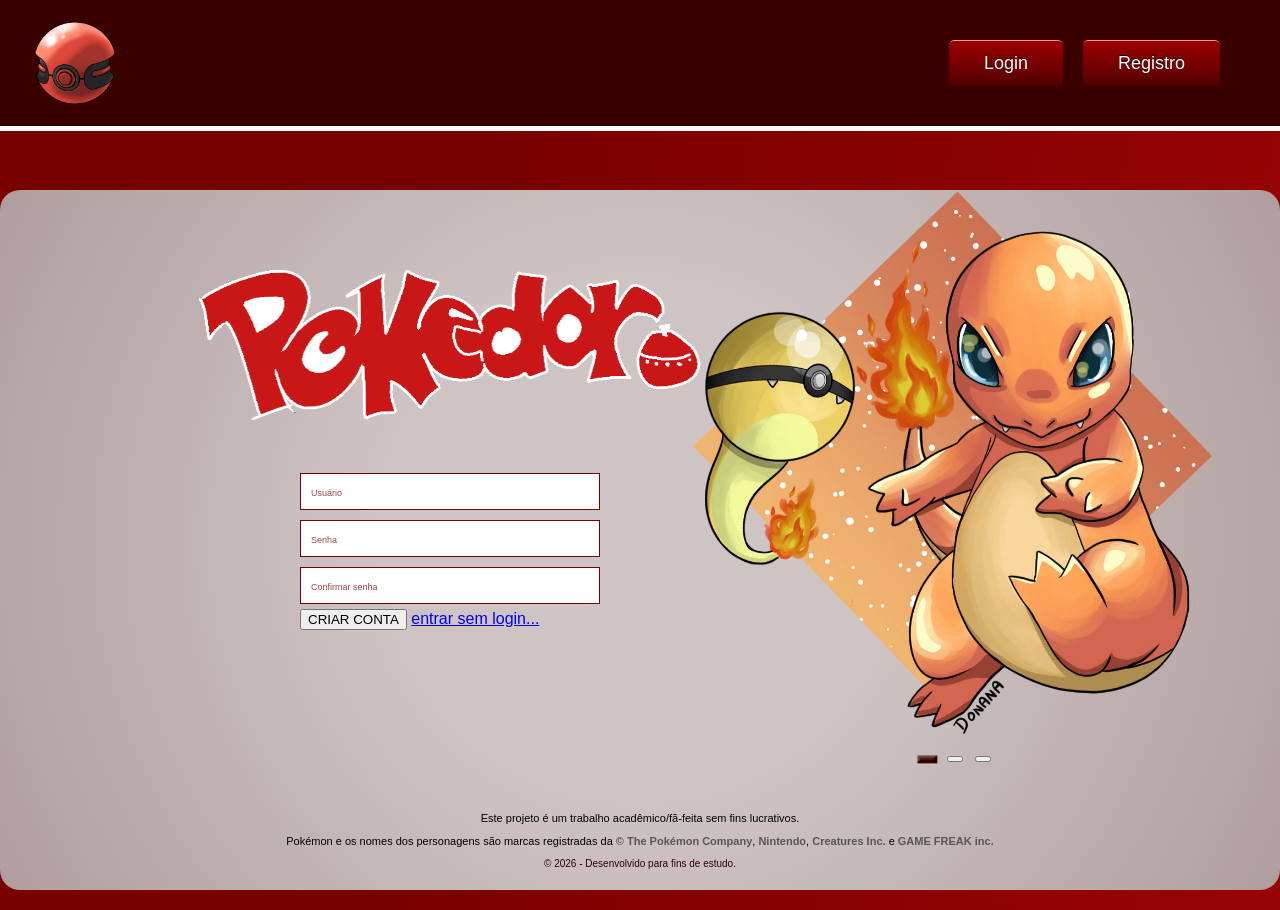
<file: index.html>
<!DOCTYPE html>
<html lang="pt-BR">

<head>
    <meta charset="UTF-8">
    <meta name="viewport" content="width=device-width, initial-scale=1.0">
    <title>Pokedoro</title>
    <link rel="stylesheet" href="style.css">
    <link rel="preconnect" href="https://fonts.googleapis.com">
    <link rel="preconnect" href="https://fonts.gstatic.com" crossorigin>
    <link
        href="https://fonts.googleapis.com/css2?family=Press+Start+2P&family=Roboto:ital,wght@0,100..900;1,100..900&display=swap"
        rel="stylesheet">
</head>
<link rel="icon" type="image/png" href="/img/pomoball-ico.png">
<body>

    <div class="header">
        <img src="/img/pomoball-ico.png">
        <ul>
            <li class="butaogen"><a href="index.html">Login</a></li>
            <li class="butaogen"><a href="registro.html">Registro</a></li>
        </ul>
    </div>


    <div class="card-index">

        <div class="card-registro">
            <div class="logo">
                <img src="img/pokedorologo.png" alt="Logo do Pokedoro">
            </div>
            <form id="register" class="register">
                <input type="text" name="username" placeholder="Usuário" required class="campo-input">
                <input type="password" name="password" placeholder="Senha" required class="campo-input">
                <input type="password" name="confirm_password" placeholder="Confirmar senha" required
                    class="campo-input">

                <button type="submit" class="btn-registrar">CRIAR CONTA</button>
                <a href="dashboard.html">entrar sem login...</a>
            </form>
        </div>

        <div class="container-carrossel">
            <img id="pokemon-carrossel" src="img/charmanderplaceholder.png" alt="Pokémon">

            <div class="botoes-carrossel">
                <button class="btn-carrossel ativo" onclick="mudarParaImagem(0)"></button>
                <button class="btn-carrossel" onclick="mudarParaImagem(1)"></button>
                <button class="btn-carrossel" onclick="mudarParaImagem(2)"></button>
            </div>
        </div>
        <footer class="footer-pokemon">
            <div class="footer-conteudo">
                <p>Este projeto é um trabalho acadêmico/fã-feita sem fins lucrativos.</p>
                <p>Pokémon e os nomes dos personagens são marcas registradas da <strong>© The Pokémon Company</strong>,
                    <strong>Nintendo</strong>, <strong>Creatures Inc.</strong> e <strong>GAME FREAK inc.</strong></p>
                <p class="footer-copy">&copy; 2026 - Desenvolvido para fins de estudo.</p>
            </div>
        </footer>
    </div>

    <script>
        const form = document.getElementById("register");

        form.addEventListener("submit", function (e) {
            e.preventDefault();

            const username = form.username.value;
            const password = form.password.value;
            const confirmPassword = form.confirm_password.value;

            if (password !== confirmPassword) {
                alert("As senhas não coincidem");
                return;
            }

            console.log("Usuário criado:", username);
            // BACK END DEPOIS
        });

        const imagensPokemon = [
            "img/charmanderplaceholder.png",
            "img/charmeleonplaceholder.png",
            "img/charizardplaceholder.png"
        ];

        let indiceAtual = 0;
        let temporizador = null;

        const imgElemento = document.getElementById("pokemon-carrossel");
        const botoes = document.querySelectorAll(".btn-carrossel");


        function atualizarCarrossel(novoIndice) {
            indiceAtual = novoIndice;


            imgElemento.style.opacity = "0";

            setTimeout(() => {

                imgElemento.src = imagensPokemon[indiceAtual];
                imgElemento.style.opacity = "1";


                botoes.forEach((btn, index) => {
                    if (index === indiceAtual) {
                        btn.classList.add("ativo");
                    } else {
                        btn.classList.remove("ativo");
                    }
                });
            }, 200);
        }


        function proximaImagem() {
            let proximo = (indiceAtual + 1) % imagensPokemon.length;
            atualizarCarrossel(proximo);
        }

        function mudarParaImagem(indice) {
            atualizarCarrossel(indice);
            reiniciarTemporizador();
        }

        function reiniciarTemporizador() {
            clearInterval(temporizador);
            temporizador = setInterval(proximaImagem, 3000);
        }

        reiniciarTemporizador();
    </script>

</body>

</html>
</file>
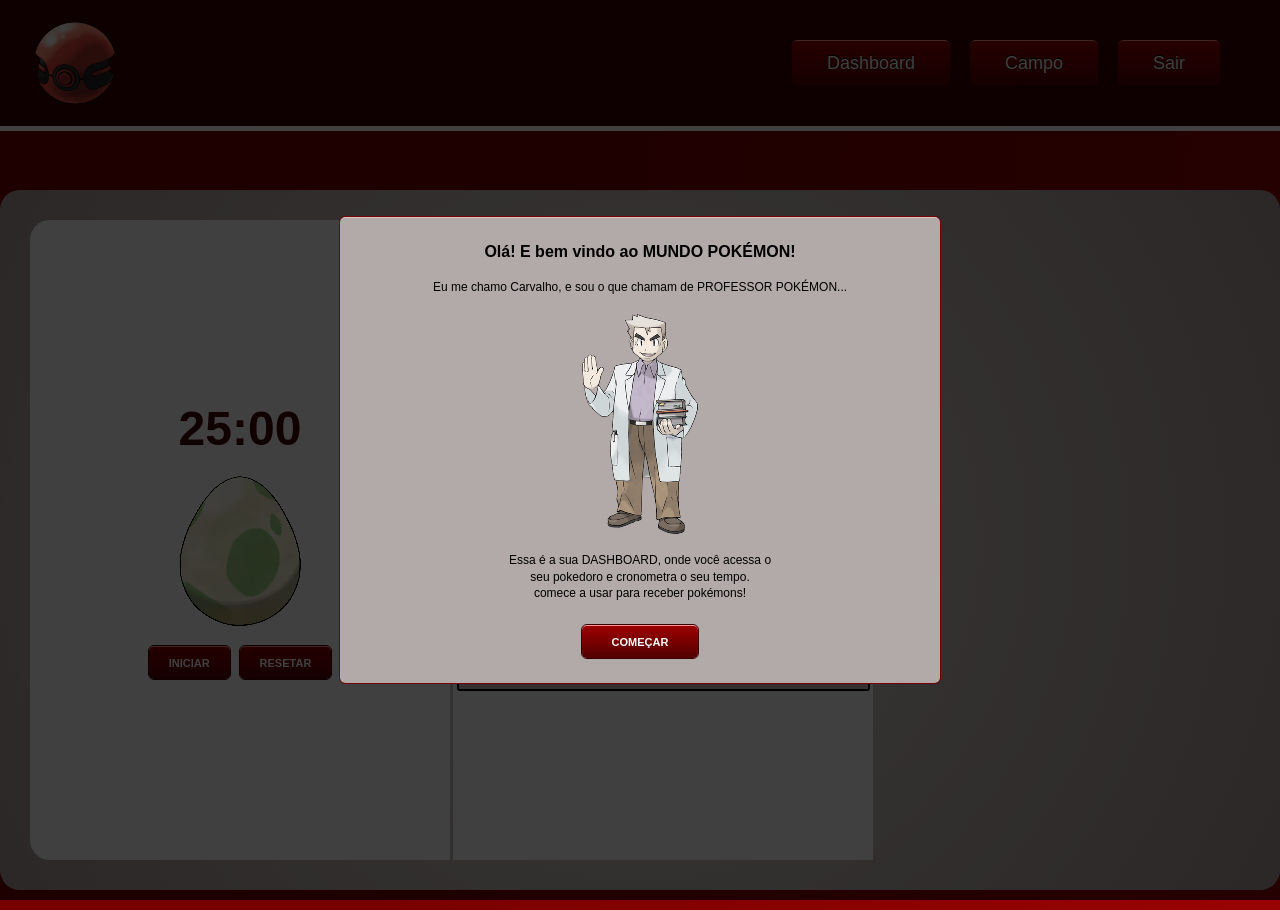
<file: dashboard.html>
<!DOCTYPE html>
<html lang="pt-BR">

<head>
    <meta charset="UTF-8">
    <meta name="viewport" content="width=device-width, initial-scale=1.0">
    <title>Pokedoro - Dashboard </title>
    <link rel="stylesheet" href="style.css">
    <link rel="preconnect" href="https://fonts.googleapis.com">
    <link rel="preconnect" href="https://fonts.gstatic.com" crossorigin>
    <link
        href="https://fonts.googleapis.com/css2?family=Press+Start+2P&family=Roboto:ital,wght@0,100..900;1,100..900&display=swap"
        rel="stylesheet">
    <link href="https://fonts.googleapis.com/css2?family=Pixelify+Sans:wght@400..700&display=swap" rel="stylesheet">
</head>
<link rel="icon" type="image/png" href="/img/pomoball-ico.png">

<body>

    <div class="header">
        <img src="/img/pomoball-ico.png" alt="Pomoball Icone">
        <ul>
            <li class="butaogen"><a href="dashboard.html">Dashboard</a></li>
            <li class="butaogen"><a href="pokecamp.html">Campo</a></li>
            <li class="butaogen"><a href="index.html">Sair</a></li>
        </ul>
    </div>

    <div class="card-dashboard">
        <div class="modal-oak">
            <div class="modal-oak-conteudo">
                <h1>Olá! E bem vindo ao MUNDO POKÉMON!</h1>
                <p>Eu me chamo Carvalho, e sou o que chamam de PROFESSOR POKÉMON...</p>
                <img src="/img/oakplaceholder.png" alt="Professor Carvalho">
                <p>Essa é a sua DASHBOARD, onde você acessa o<br>
                    seu pokedoro e cronometra o seu tempo.<br>
                    comece a usar para receber pokémons!
                </p>
                <button id="fecharoak">COMEÇAR</button>
            </div>
        </div>

        <div class="pomodoro">

            <div id="timer" class="timer-display">25:00</div>


            <div class="box-ovo">
                <img id="ovo-img" src="/img/egg.png" alt="Ovo Pokémon">
            </div>


            <div class="controles-pomodoro">
                <button id="btn-iniciar-pausar" class="btn-pomodoro">Iniciar</button>
                <button id="btn-resetar" class="btn-pomodoro">Resetar</button>
            </div>
        </div>

        <div class="notificacao">
            <div class="notif-card">
                <h1>Pomodoro iniciado!</h1>
            </div>
             <div class="notif-card">
                <h1>Pomodoro iniciado!</h1>
            </div>
             <div class="notif-card">
                <h1>Pomodoro iniciado!</h1>
            </div>
             <div class="notif-card">
                <h1>Pomodoro iniciado!</h1>
            </div>
        </div>
    </div>

    <script>
        document.addEventListener('DOMContentLoaded', () => {

            const modalOak = document.querySelector('.modal-oak');
            const btnFecharOak = document.getElementById('fecharoak');

            if (localStorage.getItem('oakModalVisto') === 'true') {
                if (modalOak) {
                    modalOak.style.display = 'none';
                    modalOak.classList.add('escondido');
                }
            }

            if (modalOak && btnFecharOak) {
                btnFecharOak.addEventListener('click', () => {
                    localStorage.setItem('oakModalVisto', 'true');

                    modalOak.classList.add('escondido');
                    modalOak.style.display = 'none';
                    modalOak.style.pointerEvents = 'none';
                });
            }


            const timerDisplay = document.getElementById('timer');
            const btnIniciarPausar = document.getElementById('btn-iniciar-pausar');
            const btnResetar = document.getElementById('btn-resetar');

            let tempoRestante = 25 * 60;
            let timerId = null;
            let rodando = false;


            function atualizarDisplay() {
                const minutos = Math.floor(tempoRestante / 60);
                const segundos = tempoRestante % 60;
                timerDisplay.textContent = `${String(minutos).padStart(2, '0')}:${String(segundos).padStart(2, '0')}`;
            }


            btnIniciarPausar.addEventListener('click', () => {
                if (rodando) {
                    clearInterval(timerId);
                    rodando = false;
                    btnIniciarPausar.textContent = 'Iniciar';
                } else {
                    rodando = true;
                    btnIniciarPausar.textContent = 'Pausar';
                    timerId = setInterval(() => {
                        if (tempoRestante > 0) {
                            tempoRestante--;
                            atualizarDisplay();
                        } else {
                            clearInterval(timerId);
                            rodando = false;
                            btnIniciarPausar.textContent = 'Iniciar';
                            alert('O tempo acabou! Seu ovo está prestes a chocar!');
                        }
                    }, 1000);
                }
            });


            btnResetar.addEventListener('click', () => {
                clearInterval(timerId);
                rodando = false;
                tempoRestante = 25 * 60;
                btnIniciarPausar.textContent = 'Iniciar';
                atualizarDisplay();
            });
        });
    </script>

</body>

</html>
</file>
<file: style.css>
body {
    font-family: Arial, Helvetica, sans-serif;
    background: #780000;
    background: linear-gradient(100deg, rgba(120, 0, 0, 1) 35%, rgba(152, 3, 3, 1) 97%);
    box-sizing: border-box;
    margin: 0;
    padding-top: 170px;
}

.header {
    background-color: #3A0000;
    border-bottom: 5px solid white;
    position: fixed;
    width: 100%;
    top: 0;
    left: 0;
    z-index: 1000;
    box-sizing: border-box;
    display: flex;
    justify-content: space-between;
    align-items: center;
    padding: 0 30px;
}

.header img {
    height: 90px;
    width: auto;
    display: block;
    transition: transform 0.3s ease;
}

.header img:hover {
    transform: scale(1.20);
}

.header ul {
    list-style: none;
    padding: 40px 30px;
    margin: 0;
    display: flex;
    justify-content: flex-end;
    align-items: center;
    gap: 20px;
}

.butaogen a {
    font-family: Arial, Helvetica, sans-serif;
    color: #ffffff;
    text-align: center;
    text-decoration: none;
    display: inline-block;
    font-size: 18px;
    padding: 12px 35px;
    background: linear-gradient(180deg, #9b0000 0%, #780000 50%, #520000 100%);
    outline: 1px solid #3b0000;
    outline-offset: 0px;
    border: none;
    border-top: 1px solid #FF9494;
    border-radius: 5px;
    box-sizing: border-box;
    text-shadow: 0px -1px 0px #000000;
}

.butaogen a:hover {
    background: linear-gradient(180deg, #c00000 0%, #a00101 50%, #520000 100%);
}

.card-index {
    position: relative;
    background: #cfc4c4;
    background: radial-gradient(circle, rgba(207, 196, 196, 1) 35%, rgba(176, 158, 158, 1) 100%);
    display: flex;
    flex-direction: column;
    justify-content: center;
    align-items: center;
    border-radius: 20px;
    height: 700px;
    max-width: 1800px;
    margin: 20px auto;
    box-sizing: border-box;
}

.card-index img {
    position: sticky;
    width: 650px;
    height: auto;
    left: 900px;
}

.logo img {
    width: 500px;
    height: auto;
    max-width: 100%;
    display: block;
    transform: rotate(-1deg);
}

.card-registro {
    position: absolute;
    bottom: 210px;
    left: 200px;
}

.register {
    width: 300px;
    padding: 30px;
    margin: 20px auto;
}

.campo-input {
    font-family: Arial, Helvetica, sans-serif;
    width: 100%;
    padding: 10px;
    margin: 5px 0;
    box-sizing: border-box;
    border: 1px solid #780000;
}

.register .campo-input::placeholder {
    color: #780000b9;
    font-size: 9px;
}

.campo-input button {
    color: #780000b9;
}

.container-carrossel {
    display: flex;
    flex-direction: column;
    align-items: center;
    justify-content: center;
    width: 550px;
    height: 550px;
    margin-left: auto;
    margin-right: 50px;
}

.container-carrossel img {
    width: 100%;
    height: 100%;
    object-fit: contain;
    display: block;
    margin: 0;
    transition: opacity 0.3s ease-in-out;
}

#pokemon-carrossel {
    transition: opacity 0.3s ease-in-out;
}

.botoes-carrossel {
    display: flex;
    gap: 12px;
    justify-content: center;
    align-items: center;
    margin-top: 15px;
}

.btn-carrossel.ativo {
    background-color: #780000;
    transform: scale(1.2);
}

.btn-carrossel:hover {
    background-color: #780000;
}

.footer-pokemon {
    width: 100%;
    color: #000000;
    font-family: Arial, Helvetica, sans-serif;
    font-size: 11px;
    text-align: center;
    margin-top: 50px;
}

.footer-conteudo {
    max-width: 900px;
    margin: 0 auto;
}

.footer-pokemon strong {
    color: #575757;
}

.footer-copy {
    font-size: 10px;
    color: #300303;
    font-family: Arial, Helvetica, sans-serif;
}

.card-registro-pagina {
    position: relative;
    background: #cfc4c4;
    background: radial-gradient(circle, rgba(207, 196, 196, 1) 35%, rgba(176, 158, 158, 1) 100%);
    display: flex;
    flex-direction: column;
    justify-content: flex-start;
    align-items: center;
    border-radius: 20px 20px 0 0;
    height: auto;
    min-height: calc(100vh - 170px);
    max-width: 1800px;
    margin: 20px auto 0 auto;
    padding: 40px 20px;
    box-sizing: border-box;
}

.box-registro-conteudo {
    width: 100%;
    max-width: 650px;
    display: flex;
    flex-direction: column;
    align-items: center;
}

.logo-registro {
    display: flex;
    justify-content: center;
    width: 100%;
    margin-bottom: 20px;
}

.logo-registro img {
    width: 380px;
    height: auto;
    max-width: 100%;
    display: block;
    transform: rotate(-1deg);
}

.form-registro {
    width: 100%;
    display: flex;
    flex-direction: column;
    box-sizing: border-box;
}

.linha-form {
    display: flex;
    gap: 20px;
    width: 100%;
}

.grupo-campo {
    flex: 1;
    display: flex;
    flex-direction: column;
}

.label-registro {
    font-family: Arial, Helvetica, sans-serif;
    font-size: 10px;
    color: #400000;
    margin-top: 15px;
    margin-bottom: 5px;
    text-align: left;
}

.input-registro {
    font-family: Arial, Helvetica, sans-serif;
    width: 100%;
    padding: 14px;
    margin-bottom: 8px;
    box-sizing: border-box;
    border: 1px solid #780000;
    font-size: 10px;
    background-color: #ffffff;
    outline: none;
}

.input-registro::placeholder {
    color: #780000b9;
    font-size: 9px;
}

.input-registro:focus {
    border-color: #3b0000;
    box-shadow: 0 0 8px rgba(120, 0, 0, 0.5);
}

.btn-submeter-registro {
    font-family: Arial, Helvetica, sans-serif;
    font-size: 12px;
    font-weight: bold;
    color: #ffffff;
    padding: 16px;
    margin-top: 25px;
    cursor: pointer;
    text-align: center;
    background: linear-gradient(180deg, #9b0000 0%, #780000 50%, #520000 100%);
    outline: 1px solid #3b0000;
    outline-offset: 0px;
    border: none;
    border-top: 1px solid #FF9494;
    border-radius: 5px;
    box-sizing: border-box;
    text-shadow: 0px -1px 0px #000000;
}

.btn-submeter-registro:hover {
    background: linear-gradient(180deg, #c00000 0%, #a00101 50%, #520000 100%);
}

.links-registro-auxiliares {
    display: flex;
    flex-direction: column;
    align-items: center;
    gap: 12px;
    margin-top: 20px;
}

.links-registro-auxiliares a {
    font-family: Arial, Helvetica, sans-serif;
    color: #400000;
    text-decoration: none;
    font-size: 13px;
    font-weight: bold;
    transition: color 0.2s ease;
}

.links-registro-auxiliares a:hover {
    color: #780000;
    text-decoration: underline;
}

.links-registro-auxiliares .link-registro-sem-login {
    font-family: Arial, Helvetica, sans-serif;
    font-size: 9px;
    color: #520000;
    margin-top: 5px;
}

.avatar-preview-container {
    display: flex;
    flex-direction: column;
    align-items: center;
    gap: 10px;
    cursor: pointer;
    margin-top: 10px;
    width: 100%;
}

.avatar-preview-container .label-registro {
    text-align: center;
    width: 100%;
}

.btn-trocar-avatar {
    font-family: Arial, Helvetica, sans-serif;
    font-size: 10px;
    font-weight: bold;
    color: #ffffff;
    padding: 10px 20px;
    text-align: center;
    background: linear-gradient(180deg, #9b0000 0%, #780000 50%, #520000 100%);
    outline: 1px solid #3b0000;
    outline-offset: 0px;
    border: none;
    border-top: 1px solid #FF9494;
    border-radius: 5px;
    box-sizing: border-box;
    text-shadow: 0px -1px 0px #000000;
}

.btn-trocar-avatar:hover {
    background: linear-gradient(180deg, #c00000 0%, #a00101 50%, #520000 100%);
}

.modal-container {
    display: none;
    position: fixed;
    z-index: 1000;
    left: 0;
    top: 0;
    width: 100%;
    height: 100%;
    background-color: rgba(0, 0, 0, 0.75);
    justify-content: center;
    align-items: center;
}

.modal-conteudo {
    background-color: #B2A9A9;
    outline: 1px solid #780000;
    border-top: 1px solid #d3c8c8;
    border-radius: 5px;
    padding: 20px;
    width: 90%;
    max-width: 480px;
    position: relative;
    display: flex;
    flex-direction: column;
    align-items: center;
}

.modal-fechar {
    position: absolute;
    top: 8px;
    right: 12px;
    font-family: Arial, Helvetica, sans-serif;
    font-size: 14px;
    font-weight: bold;
    color: #400000;
    cursor: pointer;
    line-height: 1;
}

.modal-fechar:hover {
    color: #ff0000;
}

.modal-titulo {
    font-family: Arial, Helvetica, sans-serif;
    font-size: 11px;
    color: #400000;
    margin-bottom: 20px;
    width: 100%;
    text-align: center;
}

.grid-avatares-modal {
    display: flex;
    flex-wrap: wrap;
    justify-content: center;
    gap: 15px;
    max-height: 280px;
    overflow-y: auto;
    padding: 10px;
    margin-bottom: 20px;
    width: 100%;
    background: #a19696;
    border: 1px solid #780000;
    border-radius: 5px;
    box-sizing: border-box;
}

.btn-confirmar-avatar {
    font-family: Arial, Helvetica, sans-serif;
    font-size: 10px;
    color: #ffffff;
    padding: 12px 24px;
    cursor: pointer;
    text-align: center;
    background: linear-gradient(180deg, #9b0000 0%, #780000 50%, #520000 100%);
    outline: 1px solid #3b0000;
    outline-offset: 0px;
    border: none;
    border-top: 1px solid #FF9494;
    border-radius: 5px;
    box-sizing: border-box;
    text-shadow: 0px -1px 0px #000000;
}

.btn-confirmar-avatar:hover {
    background: linear-gradient(180deg, #c00000 0%, #a00101 50%, #520000 100%);
}

.box-sprite {
    width: 90px;
    height: 90px;
    border-radius: 8px;
    display: flex;
    justify-content: center;
    align-items: center;
    transition: all 0.2s ease;
    box-sizing: border-box;
}

.box-sprite img {
    max-width: 100%;
    max-height: 100%;
    width: 80px;
    height: 80px;
    object-fit: contain;
    display: block;
    image-rendering: pixelated;
    image-rendering: crisp-edges;
}

.card-dashboard {
    position: relative;
    background: #cfc4c4;
    background: radial-gradient(circle, rgba(207, 196, 196, 1) 35%, rgba(176, 158, 158, 1) 100%);
    display: flex;
    flex-direction: row;
    justify-content: flex-start;
    align-items: center;
    border-radius: 20px;
    height: 700px;
    max-width: 1800px;
    margin: 20px auto;
    box-sizing: border-box;
    gap: 3px;
}

.modal-oak {
    display: flex;
    position: fixed;
    z-index: 1000;
    left: 0;
    top: 0;
    width: 100%;
    height: 100%;
    background-color: rgba(0, 0, 0, 0.75);
    justify-content: center;
    align-items: center;
}

.modal-oak-conteudo {
    background-color: #B2A9A9;
    outline: 1px solid #780000;
    border-top: 1px solid #d3c8c8;
    border-radius: 5px;
    padding: 25px 20px;
    width: 90%;
    max-width: 600px;
    height: auto;
    position: relative;
    display: flex;
    flex-direction: column;
    align-items: center;
    text-align: center;
    box-sizing: border-box;
}

.modal-oak-conteudo h1 {
    font-family: Arial, Helvetica, sans-serif;
    font-size: 16px;
    color: #000000;
    margin: 0 0 10px 0;
}

.modal-oak-conteudo p {
    font-family: Arial, Helvetica, sans-serif;
    font-size: 12px;
    color: #000000;
    line-height: 1.4;
    margin: 8px 0;
}

.modal-oak-conteudo img {
    width: 150px;
    height: 220px;
    object-fit: contain;
    margin: 10px 0;
    image-rendering: pixelated;
    image-rendering: crisp-edges;
}

#fecharoak {
    font-family: Arial, Helvetica, sans-serif;
    font-size: 11px;
    font-weight: bold;
    color: #ffffff;
    padding: 10px 30px;
    margin-top: 15px;
    cursor: pointer;
    text-align: center;
    background: linear-gradient(180deg, #9b0000 0%, #780000 50%, #520000 100%);
    outline: 1px solid #3b0000;
    outline-offset: 0px;
    border: none;
    border-top: 1px solid #FF9494;
    border-radius: 5px;
    box-sizing: border-box;
}

#fecharoak:hover {
    background: linear-gradient(180deg, #c00000 0%, #a00101 50%, #520000 100%);
}

.pomodoro {
    background-color: white;
    display: flex;
    flex-direction: column;
    align-items: center;
    justify-content: center;
    gap: 20px;
    padding: 20px;
    width: 100%;
    max-width: 380px;
    height: 600px;
    z-index: 1;
    position: relative;
    margin: 0 0 0 30px;
    border-top-left-radius: 20px;
    border-bottom-left-radius: 20px;
}

.timer-display {
    font-family: Arial, Helvetica, sans-serif;
    font-size: 48px;
    font-weight: bold;
    color: #400000;
    text-align: center;
}

.box-ovo {
    width: 150px;
    height: 150px;
    display: flex;
    justify-content: center;
    align-items: center;
}

.box-ovo img {
    max-width: 100%;
    max-height: 100%;
    object-fit: contain;
    image-rendering: pixelated;
    image-rendering: crisp-edges;
}

.controles-pomodoro {
    display: flex;
    gap: 10px;
}

.btn-pomodoro {
    font-family: Arial, Helvetica, sans-serif;
    font-size: 11px;
    font-weight: bold;
    color: #ffffff;
    padding: 10px 20px;
    cursor: pointer;
    text-align: center;
    background: linear-gradient(180deg, #9b0000 0%, #780000 50%, #520000 100%);
    outline: 1px solid #3b0000;
    outline-offset: 0px;
    border: none;
    border-top: 1px solid #FF9494;
    border-radius: 5px;
    box-sizing: border-box;
    text-transform: uppercase;
}

.btn-pomodoro:hover {
    background: linear-gradient(180deg, #c00000 0%, #a00101 50%, #520000 100%);
}

.modal-oak.escondido {
    display: none !important;
}

.notificacao {
    background-color: white;
    display: flex;
    flex-direction: column;
    align-items: center;
    justify-content: center;
    gap: 2px;
    padding: 20px;
    width: 100%;
    max-width: 380px;
    height: 600px;
    z-index: 1;
    position: relative;
    margin: 0 0 0 0;
}

.notif-card {
    font-family: "Pixelify Sans", sans-serif;
    font-size: 10px;
    height: 10%;
    width: 105%;
    padding: 5px; 
    border: 2px #000000 solid;
    border-radius: 3px;
    background-color:#5e081448;
}
</file>
